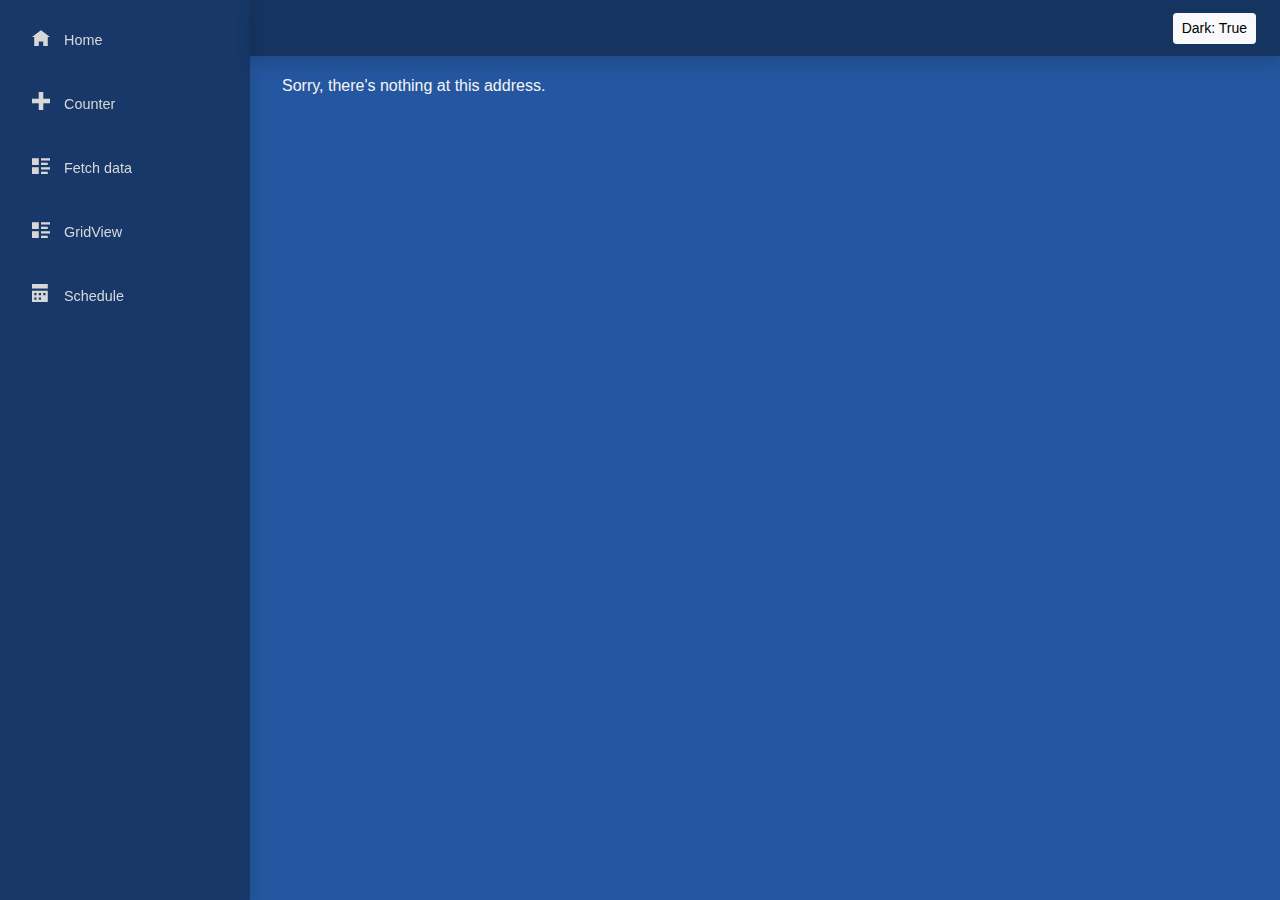
<file: BlazorAnimationSample/wwwroot/index.html>
<!DOCTYPE html>
<html lang="en">

<head>
    <meta charset="utf-8" />
    <meta name="viewport" content="width=device-width, initial-scale=1.0, maximum-scale=1.0, user-scalable=no" />
    <title>BlazorAnimationSample</title>
    <base href="/" />
    <link href="css/bootstrap/bootstrap.min.css" rel="stylesheet" />
    <link href="css/app.css" rel="stylesheet" />
    <link rel="icon" type="image/png" href="favicon.png" />
    <link href="BlazorAnimationSample.styles.css" rel="stylesheet" />

    <link id="theme" href="_content/Syncfusion.Blazor.Themes/bootstrap5.css" rel="stylesheet" />

    <link href="manifest.json" rel="manifest" />
    <link rel="apple-touch-icon" sizes="512x512" href="icon-512.png" />
    <link rel="apple-touch-icon" sizes="192x192" href="icon-192.png" />

    <script src="_content/Syncfusion.Blazor.Core/scripts/syncfusion-blazor.min.js" type="text/javascript"></script>
</head>

<body>
    <div id="app">
        <div class="progress">
            <div class="progress-bar progress-bar-striped progress-bar-animated" role="progressbar" aria-valuenow="75" aria-valuemin="0" aria-valuemax="100"
                 style="width: var(--blazor-load-percentage, 0%)">
                <div class="loading-text"></div>
            </div>
        </div>

        <!--<svg class="loading-progress">
            <circle r="40%" cx="50%" cy="50%" />
            <circle r="40%" cx="50%" cy="50%" />
        </svg>-->
        <div class="loading-progress-text" style="color:whitesmoke; font-size:larger">Load ...</div>
    </div>

    <div id="blazor-error-ui">
        An unhandled error has occurred.
        <a href="" class="reload">Reload</a>
        <a class="dismiss">🗙</a>
    </div>
    <script src="_content/Blazorise.Animate/blazorise.animate.js?v=1.1.6.0"></script>
    <script src="_framework/blazor.webassembly.js"></script>
    <!--<script>navigator.serviceWorker.register('service-worker.js');</script>-->
    
    <script>
        function setTheme(theme) {
            //document.getElementsByTagName('body')[0].style.display = 'none';

            let synclink = document.getElementById('theme');
            synclink.href = '_content/Syncfusion.Blazor.Themes/' + theme + '.css';

            //setTimeout(function () { document.getElementsByTagName('body')[0].style.display = 'block'; }, 200);
        }
    </script>
</body>

</html>
</file>
<file: BlazorAnimationSample/wwwroot/css/app.css>
@import url('open-iconic/font/css/open-iconic-bootstrap.min.css');

html, body {
    font-family: 'Helvetica Neue', Helvetica, Arial, sans-serif;
   background-color: #2557a0;
}

h1:focus {
    outline: none;
}
.page {
    background-color: #2557a0;
    color:whitesmoke;
}
.sidebar {
    background-image: none !important;
    background-color: #173868;
}
.nav-item{
    padding-bottom:0!important;
}
.appbar {
    background-color: rgba(0,0,0,0.4)!important;
    border-bottom:none!important;
}

a, .btn-link {
    color: #0071c1;
}

.btn-primary {
    color: #fff;
    background-color: #1b6ec2;
    border-color: #1861ac;
}

.btn:focus, .btn:active:focus, .btn-link.nav-link:focus, .form-control:focus, .form-check-input:focus {
  box-shadow: 0 0 0 0.1rem white, 0 0 0 0.25rem #258cfb;
}

.content {
    padding-top: 1.1rem;
}

.valid.modified:not([type=checkbox]) {
    outline: 1px solid #26b050;
}

.invalid {
    outline: 1px solid red;
}

.validation-message {
    color: red;
}

#blazor-error-ui {
    background: lightyellow;
    bottom: 0;
    box-shadow: 0 -1px 2px rgba(0, 0, 0, 0.2);
    display: none;
    left: 0;
    padding: 0.6rem 1.25rem 0.7rem 1.25rem;
    position: fixed;
    width: 100%;
    z-index: 1000;
}

    #blazor-error-ui .dismiss {
        cursor: pointer;
        position: absolute;
        right: 0.75rem;
        top: 0.5rem;
    }

.blazor-error-boundary {
    background: url([data-uri]) no-repeat 1rem/1.8rem, #b32121;
    padding: 1rem 1rem 1rem 3.7rem;
    color: white;
}

    .blazor-error-boundary::after {
        content: "An error has occurred."
    }

.loading-progress {
    position: relative;
    display: block;
    width: 8rem;
    height: 8rem;
    margin: 20vh auto 1rem auto;
}

    .loading-progress circle {
        fill: none;
        stroke: #e0e0e0;
        stroke-width: 0.6rem;
        transform-origin: 50% 50%;
        transform: rotate(-90deg);
    }

        .loading-progress circle:last-child {
            stroke: #1b6ec2;
            stroke-dasharray: calc(3.141 * var(--blazor-load-percentage, 0%) * 0.8), 500%;
            transition: stroke-dasharray 0.05s ease-in-out;
        }

.loading-progress-text {
    position: absolute;
    text-align: center;
    font-weight: bold;
    inset: calc(20vh + 3.25rem) 0 auto 0.2rem;
}

    .loading-progress-text:after {
        content: var(--blazor-load-percentage-text, "Loading");
    }
</file>
